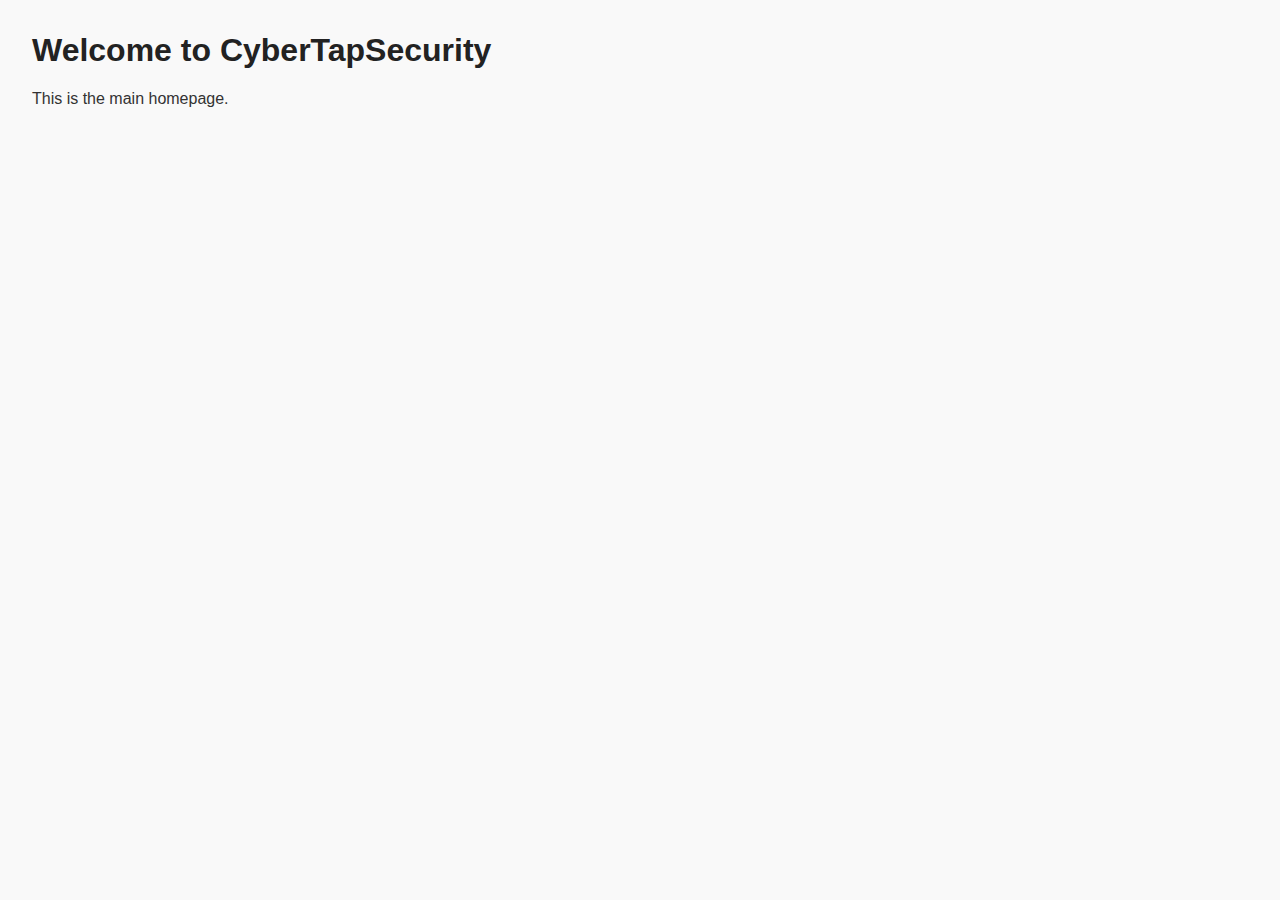
<file: index.html>
<!DOCTYPE html>
<html lang="en">
<head>
  <meta charset="UTF-8" />
  <meta name="viewport" content="width=device-width, initial-scale=1.0" />
  <title>Index - CyberTapSecurity</title>
  <link rel="stylesheet" href="css/style.css" />
</head>
<body>
  <h1>Welcome to CyberTapSecurity</h1>
  <p>This is the main homepage.</p>
</body>
</html>
</file>
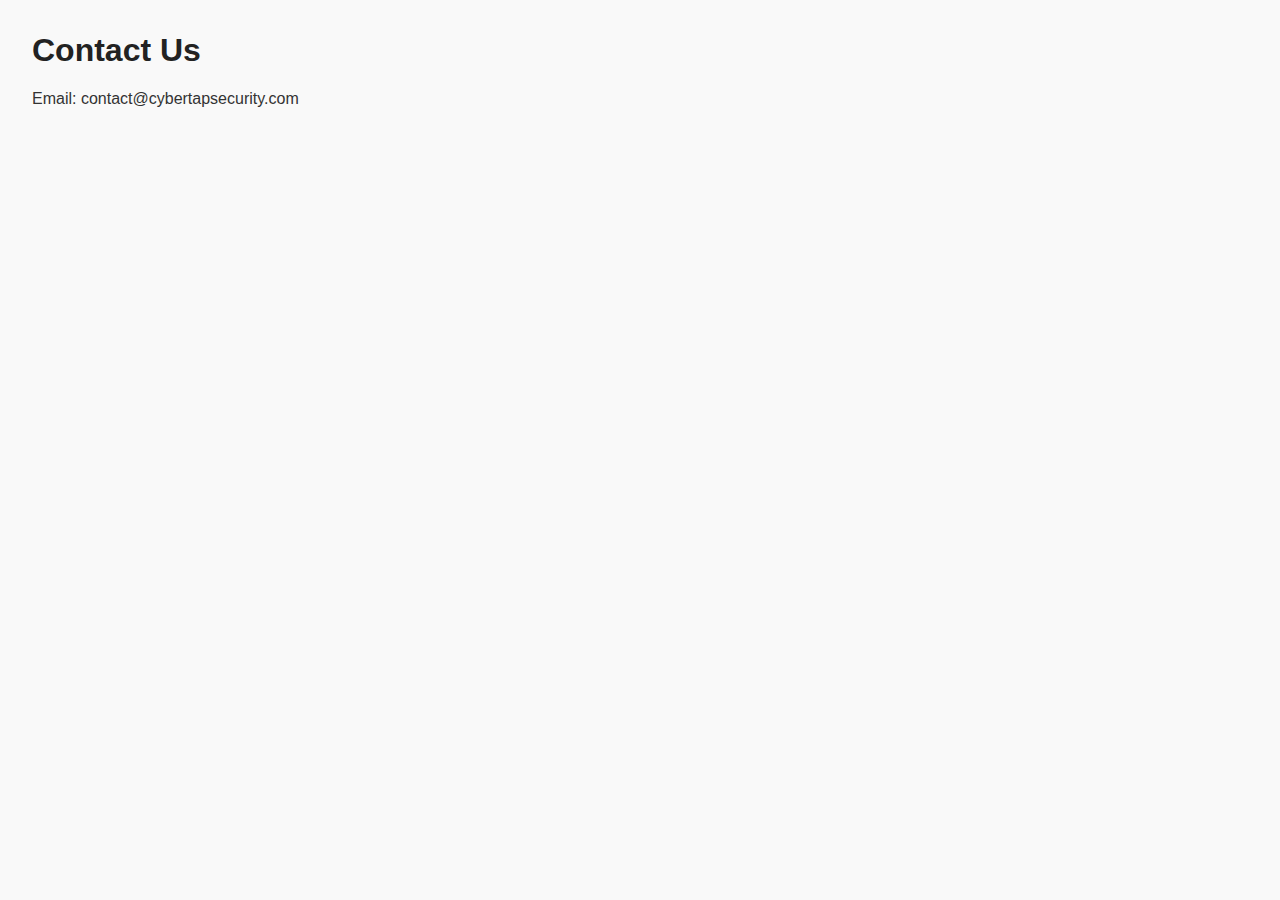
<file: contact.html>
<!DOCTYPE html>
<html lang="en">
<head>
  <meta charset="UTF-8" />
  <meta name="viewport" content="width=device-width, initial-scale=1.0" />
  <title>Contact - CyberTapSecurity</title>
  <link rel="stylesheet" href="css/style.css" />
</head>
<body>
  <h1>Contact Us</h1>
  <p>Email: contact@cybertapsecurity.com</p>
</body>
</html>
</file>
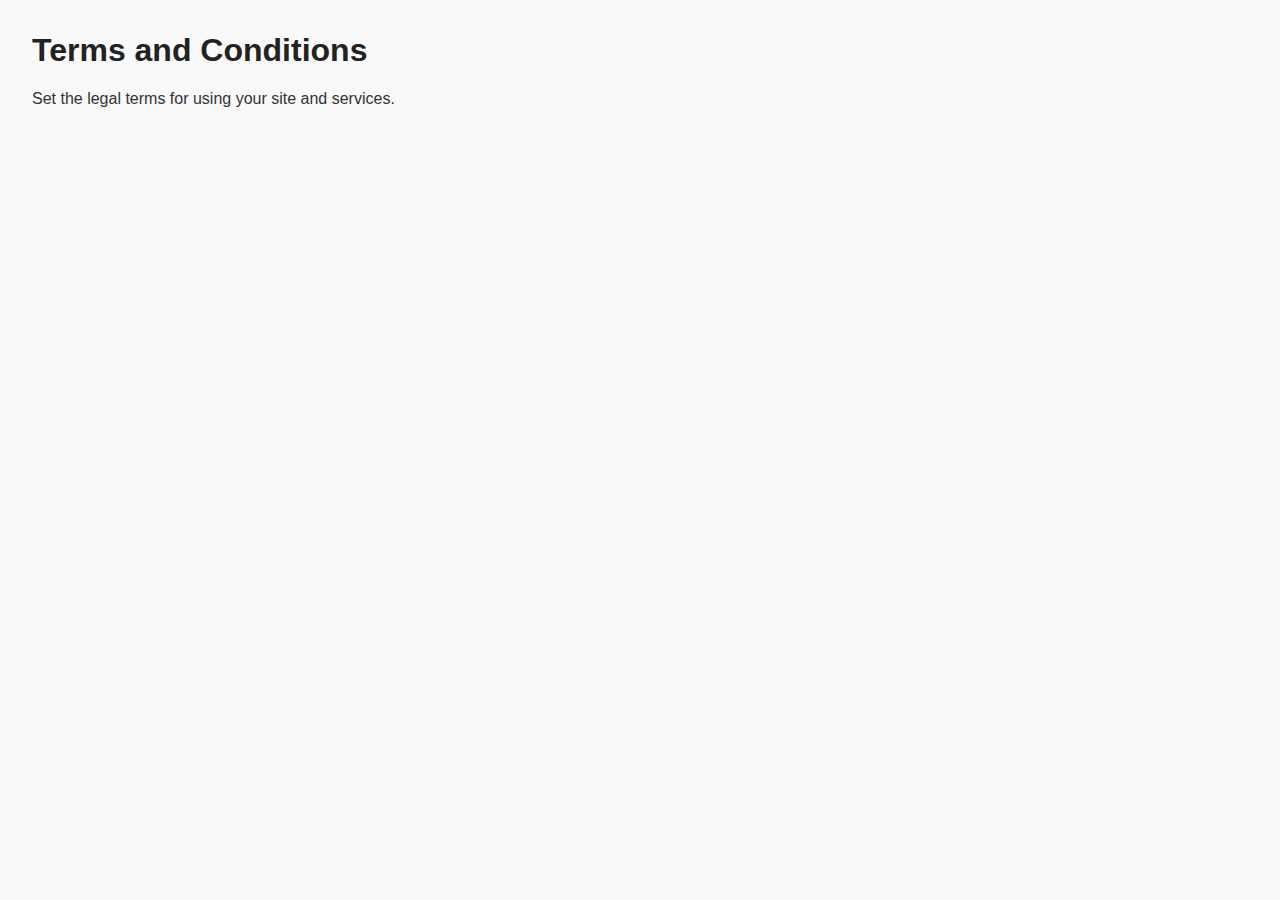
<file: terms-and-conditions.html>
<!DOCTYPE html>
<html lang="en">
<head>
  <meta charset="UTF-8" />
  <meta name="viewport" content="width=device-width, initial-scale=1.0" />
  <title>Terms and Conditions - CyberTapSecurity</title>
  <link rel="stylesheet" href="css/style.css" />
</head>
<body>
  <h1>Terms and Conditions</h1>
  <p>Set the legal terms for using your site and services.</p>
</body>
</html>
</file>
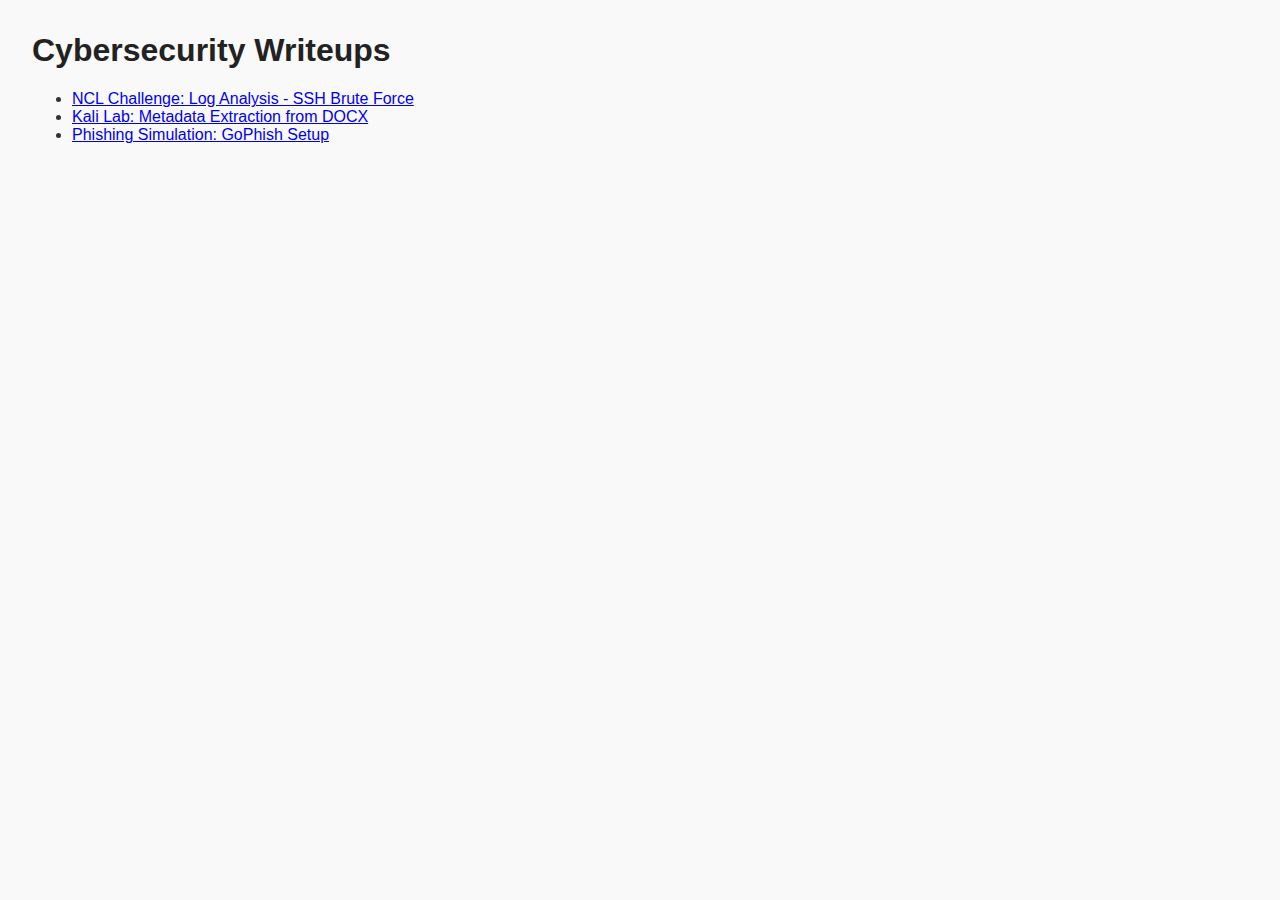
<file: writeups.html>
<!DOCTYPE html>
<html lang="en">
<head>
  <meta charset="UTF-8" />
  <meta name="viewport" content="width=device-width, initial-scale=1.0" />
  <title>Writeups - CyberTapSecurity</title>
  <link rel="stylesheet" href="css/style.css" />
</head>
<body>
  <h1>Cybersecurity Writeups</h1>
  <ul>
    <li><a href="#">NCL Challenge: Log Analysis - SSH Brute Force</a></li>
    <li><a href="#">Kali Lab: Metadata Extraction from DOCX</a></li>
    <li><a href="#">Phishing Simulation: GoPhish Setup</a></li>
  </ul>
</body>
</html>
</file>
<file: css/style.css>
/* Custom styles for CyberTapSecurity */
body {
    font-family: Arial, sans-serif;
    background-color: #f9f9f9;
    color: #333;
    margin: 2rem;
  }
  h1 {
    color: #222;
  }
</file>
